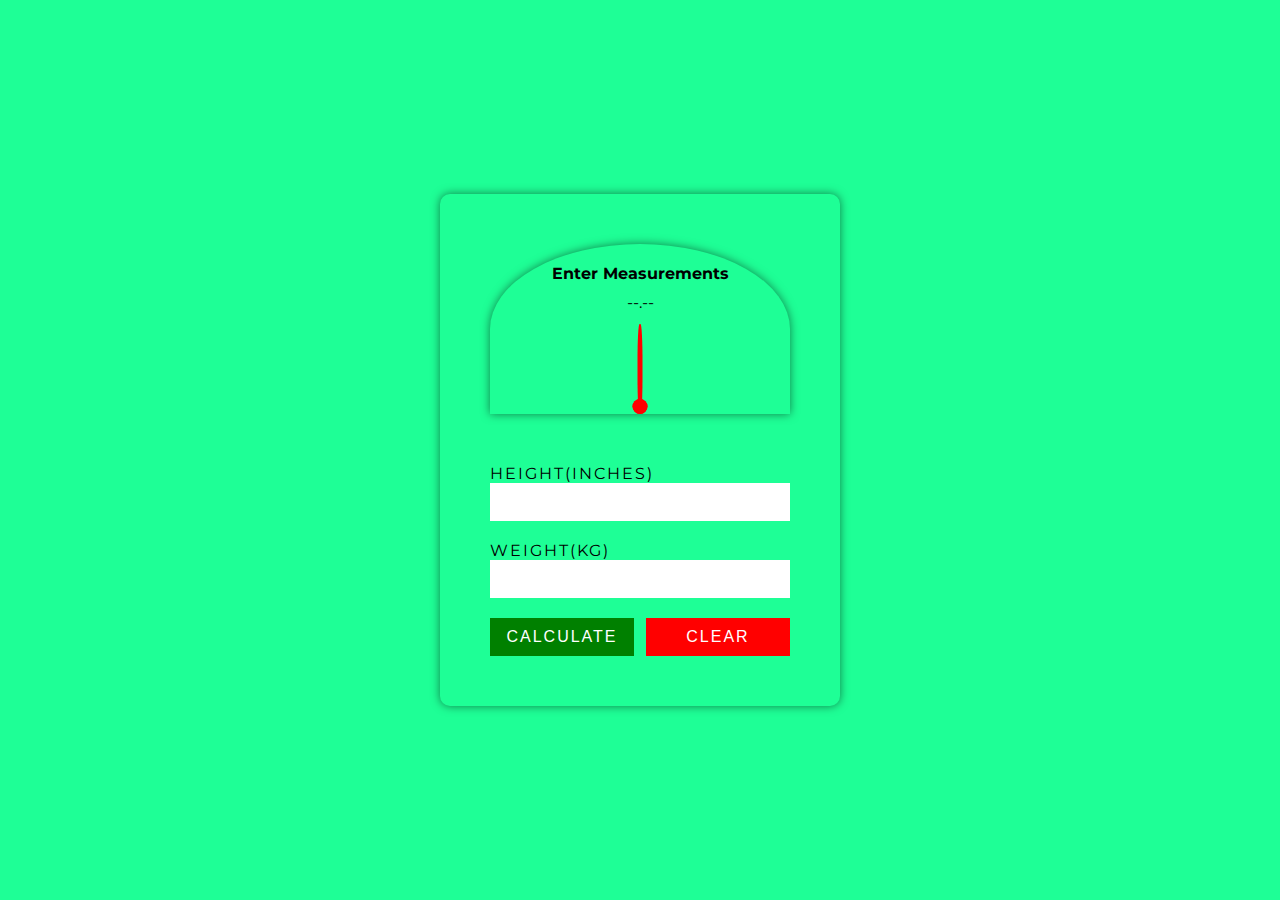
<file: index.html>
<!DOCTYPE html>
<html lang="en">
  <head>
    <meta charset="UTF-8" />
    <meta http-equiv="X-UA-Compatible" content="IE=edge" />
    <meta name="viewport" content="width=device-width, initial-scale=1.0" />
    <title>BMI CALCULATOR</title>
    <link rel="stylesheet" href="./css/style.css" />
  </head>
  <body>
    <div class="bmi-wrapper">
      <div class="bmi-inner">
        <!-- BMI result box -->
        <div class="bmi-result-box">
          <h4 class="message">Enter Measurements</h4>
          <p class="result">--.--</p>
        </div>
        <!-- BMI inputs -->
        <div class="height-inputs">
          <label for="height">Height(Inches)</label>
          <input type="number" id="height" />
        </div>
        <div class="weight-inputs">
          <label for="weight">Weight(kg)</label>
          <input type="number" id="weight" />
        </div>

        <!-- BMI Buttons -->
        <div class="btns">
          <button class="calculateBtn">Calculate</button>
          <button class="clearBtn">Clear</button>
        </div>
      </div>
    </div>
    <script src="./js/app.js"></script>
  </body>
</html>
</file>
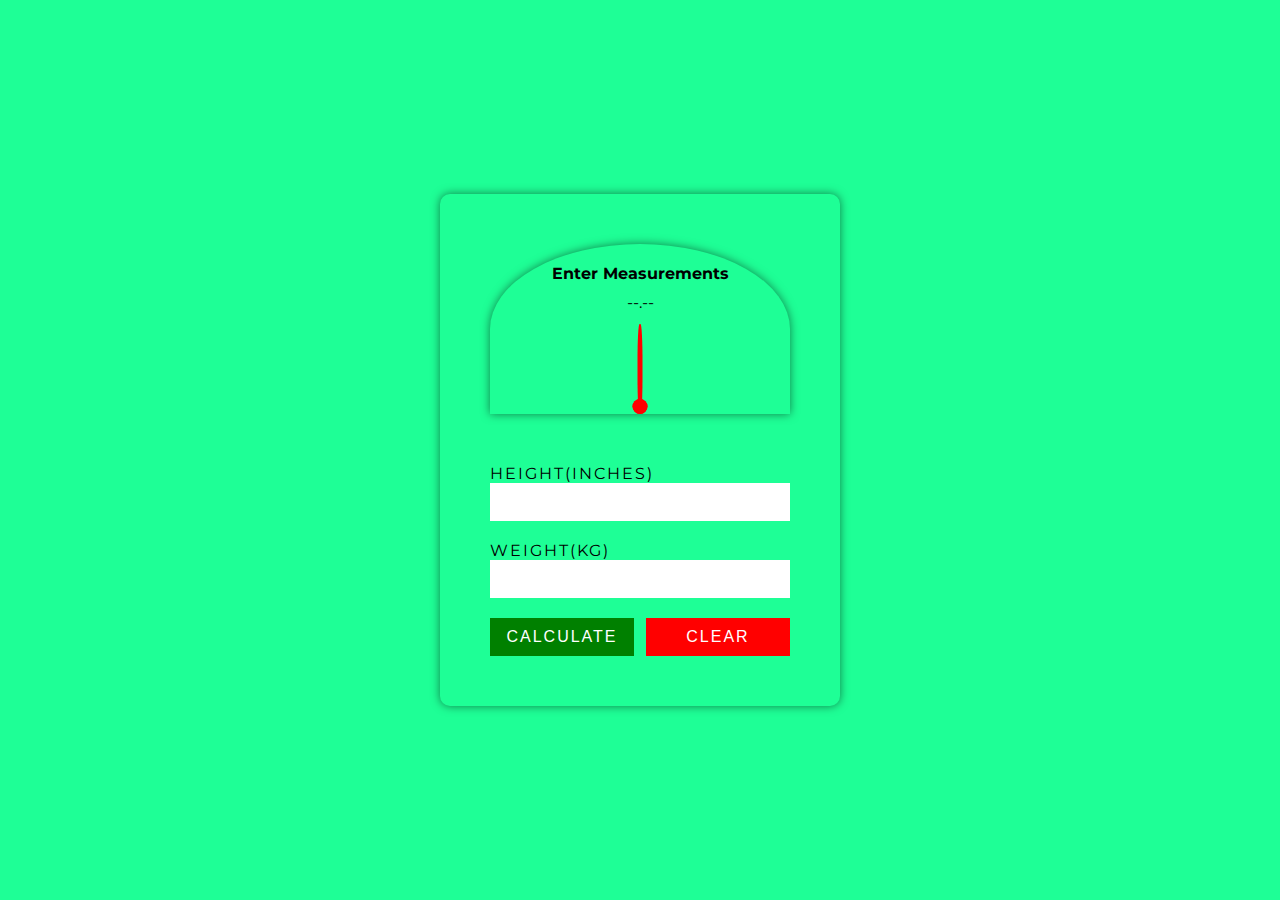
<file: bmi.html>
<!DOCTYPE html>
<html lang="en">
  <head>
    <meta charset="UTF-8" />
    <meta http-equiv="X-UA-Compatible" content="IE=edge" />
    <meta name="viewport" content="width=device-width, initial-scale=1.0" />
    <title>BMI CALCULATOR</title>
    <link rel="stylesheet" href="./css/bmi.css" />
  </head>
  <body>
    <div class="bmi-wrapper">
      <div class="bmi-inner">
        <!-- BMI result box -->
        <div class="bmi-result-box">
          <h4 class="message">Enter Measurements</h4>
          <p class="result">--.--</p>
        </div>
        <!-- BMI inputs -->
        <div class="height-inputs">
          <label for="height">Height(Inches)</label>
          <input type="number" id="height" />
        </div>
        <div class="weight-inputs">
          <label for="weight">Weight(kg)</label>
          <input type="number" id="weight" />
        </div>

        <!-- BMI Buttons -->
        <div class="btns">
          <button class="calculateBtn">Calculate</button>
          <button class="clearBtn">Clear</button>
        </div>
      </div>
    </div>
    <script src="./js/bmi.js"></script>
  </body>
</html>
</file>
<file: css/style.css>
/* Google fonts */
@import url('https://fonts.googleapis.com/css2?family=Montserrat:ital,wght@0,100;0,200;0,300;0,400;0,500;0,600;0,700;0,800;0,900;1,100;1,200;1,300;1,400;1,500;1,600;1,700;1,800;1,900&display=swap');

/* css variable */
:root {
  --background: #1eff96;
}
/* re-use  */
* {
  padding: 0;
  margin: 0;
  box-sizing: border-box;
}
body {
  background: var(--background);
  font-family: 'Montserrat', sans-serif;
}

.bmi-wrapper {
  height: 100vh;
  display: flex;
  align-items: center;
  justify-content: center;
}
.bmi-inner {
  width: 400px;
  background-color: transparent;
  box-shadow: 0px 0px 10px rgba(0, 0, 0, 0.5);
  border-radius: 10px;
  padding: 50px;
}
.result {
  padding: 10px;
}

.bmi-result-box {
  text-align: center;
  position: relative;
  height: 170px;
  padding: 20px;
  margin: auto;
  background-color: transparent;
  box-shadow: 0px 0px 10px rgba(0, 0, 0, 0.5);
  border-radius: 50% 50% 0px 0px;
  margin-bottom: 50px;
}
.bmi-result-box ::after {
  position: absolute;
  content: '';
  left: 50%;
  bottom: 0;
  transform: translateX(-50%);
  height: 15px;
  width: 15px;
  background-color: red;
  border-radius: 50%;
}
.bmi-result-box::before {
  position: absolute;
  content: '';
  left: 50%;
  bottom: 0;
  transform: translateX(-50%);
  height: 90px;
  width: 5px;
  background-color: red;
  border-radius: 40%;
}
.height-inputs,
.weight-inputs {
  margin: 20px 0;
}
.height-inputs label,
.weight-inputs label {
  text-align: center;
  text-transform: uppercase;
  letter-spacing: 2px;
}
.height-inputs input,
.weight-inputs input {
  width: 100%;
  padding: 10px;
  border: none;
  outline: none;
  font-size: 16px;
}
.btns {
  display: flex;
  align-items: center;
  justify-content: space-between;
}
.btns button {
  display: inline-block;
  text-align: center;
  cursor: pointer;
  color: white;
  font-size: 16px;
  text-transform: uppercase;
  letter-spacing: 2px;
  border: none;
  outline: none;
  padding: 10px;
}
.calculateBtn {
  background-color: green;
  width: 48%;
}
.clearBtn {
  background-color: red;
  width: 48%;
}
</file>
<file: css/bmi.css>
/* Google fonts */
@import url('https://fonts.googleapis.com/css2?family=Montserrat:ital,wght@0,100;0,200;0,300;0,400;0,500;0,600;0,700;0,800;0,900;1,100;1,200;1,300;1,400;1,500;1,600;1,700;1,800;1,900&display=swap');

/* css variable */
:root {
  --background: #1eff96;
}
/* re-use  */
* {
  padding: 0;
  margin: 0;
  box-sizing: border-box;
}
body {
  background: var(--background);
  font-family: 'Montserrat', sans-serif;
}

.bmi-wrapper {
  height: 100vh;
  display: flex;
  align-items: center;
  justify-content: center;
}
.bmi-inner {
  width: 400px;
  background-color: transparent;
  box-shadow: 0px 0px 10px rgba(0, 0, 0, 0.5);
  border-radius: 10px;
  padding: 50px;
}
.result {
  padding: 10px;
}

.bmi-result-box {
  text-align: center;
  position: relative;
  height: 170px;
  padding: 20px;
  margin: auto;
  background-color: transparent;
  box-shadow: 0px 0px 10px rgba(0, 0, 0, 0.5);
  border-radius: 50% 50% 0px 0px;
  margin-bottom: 50px;
}
.bmi-result-box ::after {
  position: absolute;
  content: '';
  left: 50%;
  bottom: 0;
  transform: translateX(-50%);
  height: 15px;
  width: 15px;
  background-color: red;
  border-radius: 50%;
}
.bmi-result-box::before {
  position: absolute;
  content: '';
  left: 50%;
  bottom: 0;
  transform: translateX(-50%);
  height: 90px;
  width: 5px;
  background-color: red;
  border-radius: 40%;
}
.height-inputs,
.weight-inputs {
  margin: 20px 0;
}
.height-inputs label,
.weight-inputs label {
  text-align: center;
  text-transform: uppercase;
  letter-spacing: 2px;
}
.height-inputs input,
.weight-inputs input {
  width: 100%;
  padding: 10px;
  border: none;
  outline: none;
  font-size: 16px;
}
.btns {
  display: flex;
  align-items: center;
  justify-content: space-between;
}
.btns button {
  display: inline-block;
  text-align: center;
  cursor: pointer;
  color: white;
  font-size: 16px;
  text-transform: uppercase;
  letter-spacing: 2px;
  border: none;
  outline: none;
  padding: 10px;
}
.calculateBtn {
  background-color: green;
  width: 48%;
}
.clearBtn {
  background-color: red;
  width: 48%;
}
</file>
